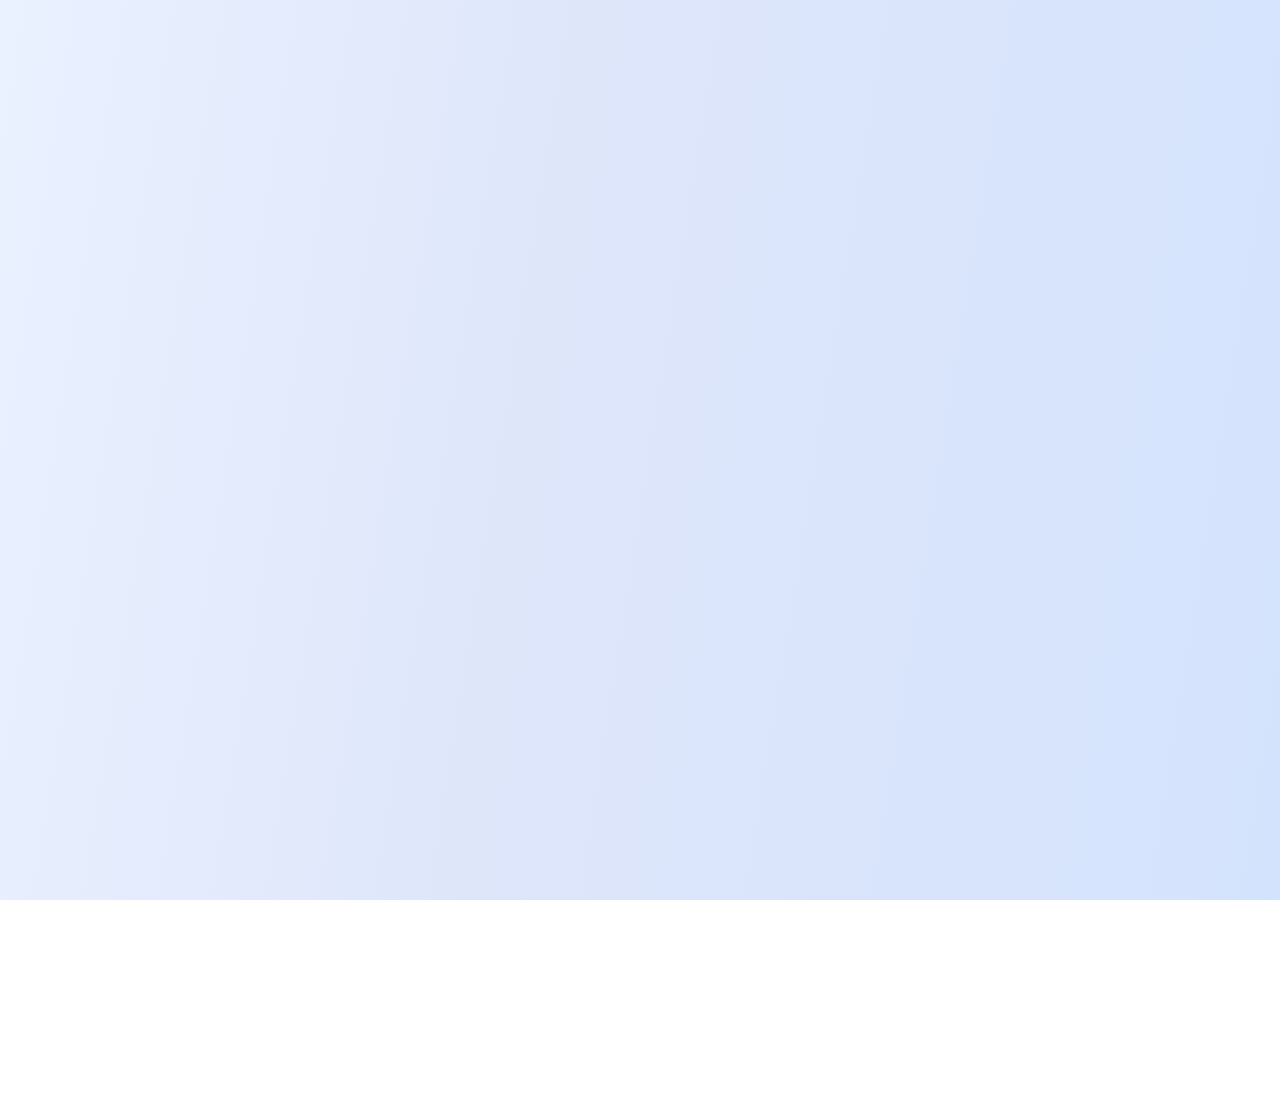
<file: aischedulerandsummarizer.html>
<!DOCTYPE html>
<html>
<head>
  <title>AI Scheduler & Summarizer</title>
  <link rel="shortcut icon" type="image/x-icon" href="CT_favicon.png">
  <style>
    html, body {
      margin: 0;
      padding: 0;
      height: 100%;
      overflow: hidden;
      background: linear-gradient(99deg,#eaf1ff 0%, #dee6fa 42%, #d4e3fd 100%);
    }
    iframe {
      border: none;
      width: 100vw;
      height: 100vh;
      min-height: 100%;
    }
    footer {
    margin-top: 1.3rem;
    background: none;
    position: relative;
    min-height: 120px;
  }
  .footer-inner {
    display: flex; flex-direction: column; align-items: stretch; justify-content: flex-end;
    gap: 3px; padding: 0.7em 2em 3.2em 2em;
    position: relative;
    width: 100%;
    min-height: 120px;
  }
  .footer-left, .footer-left-gap {
    display: flex; flex-direction: column; align-items: flex-start; gap: 3px;
    position: absolute; left: 0; bottom: 3.2em;
  }
  .footer-team-text { font-size: 0.93em; color: #1842b2; font-weight: 700;}
  .footer-floating-sub { font-size: 0.83rem; color: #5066c2; font-weight:500;}
  .footer-copyright {
    font-size: 0.85em;
    color: #8450a5;
    text-align: center;
    margin: 0 auto 0.1em auto;
    font-weight: 600;
    width: 100%;
    display: block;
    padding-bottom: 0.7em;
  }
    @media (max-width: 1080px) {
    .footer-inner{padding:0.7em 0.8em 4.2em 0.8em;}
    .footer-left, .footer-left-gap {left:0; bottom:4.2em;}
  }
  @media (max-width: 700px) {
    .footer-left, .footer-left-gap {
      position: static;
      margin-bottom: 2em;
    }
    .footer-inner{min-height:0;padding-bottom:2em;}
  }
  
    
  </style>
</head>
<body>
  <iframe 
    src="https://script.google.com/a/macros/clevertap.com/s/AKfycbxYyfwqhgY8J13vWMx-w4CPVZcqudZp2PtR8c_3o6sS0yChhjGOaGRT5VxBN3nzxAVQ/exec" 
    allowfullscreen
    title="AI Scheduler and Summarizer Web App">
  </iframe>
   <!-- Same Footer as Main Site -->
  <footer>
    <div class="footer-inner">
      <div class="footer-left footer-left-gap">
        <a href="https://clevertap.com/" target="_blank"><img src="clevertap-logo.png" alt="CleverTap Logo" class="logo small"></a>
        <div>
          <div class="footer-team-text">Global Support Team</div>
          <div class="footer-floating-sub">Delivering world-class B2B support excellence.</div>
        </div>
      </div>
      <div class="footer-copyright">
        © 2025 CleverTap. All rights reserved.<br>
        Built by the CleverTap Global Support Team ⚡️
      </div>
    </div>
  </footer>
</body>
</html>
</file>
